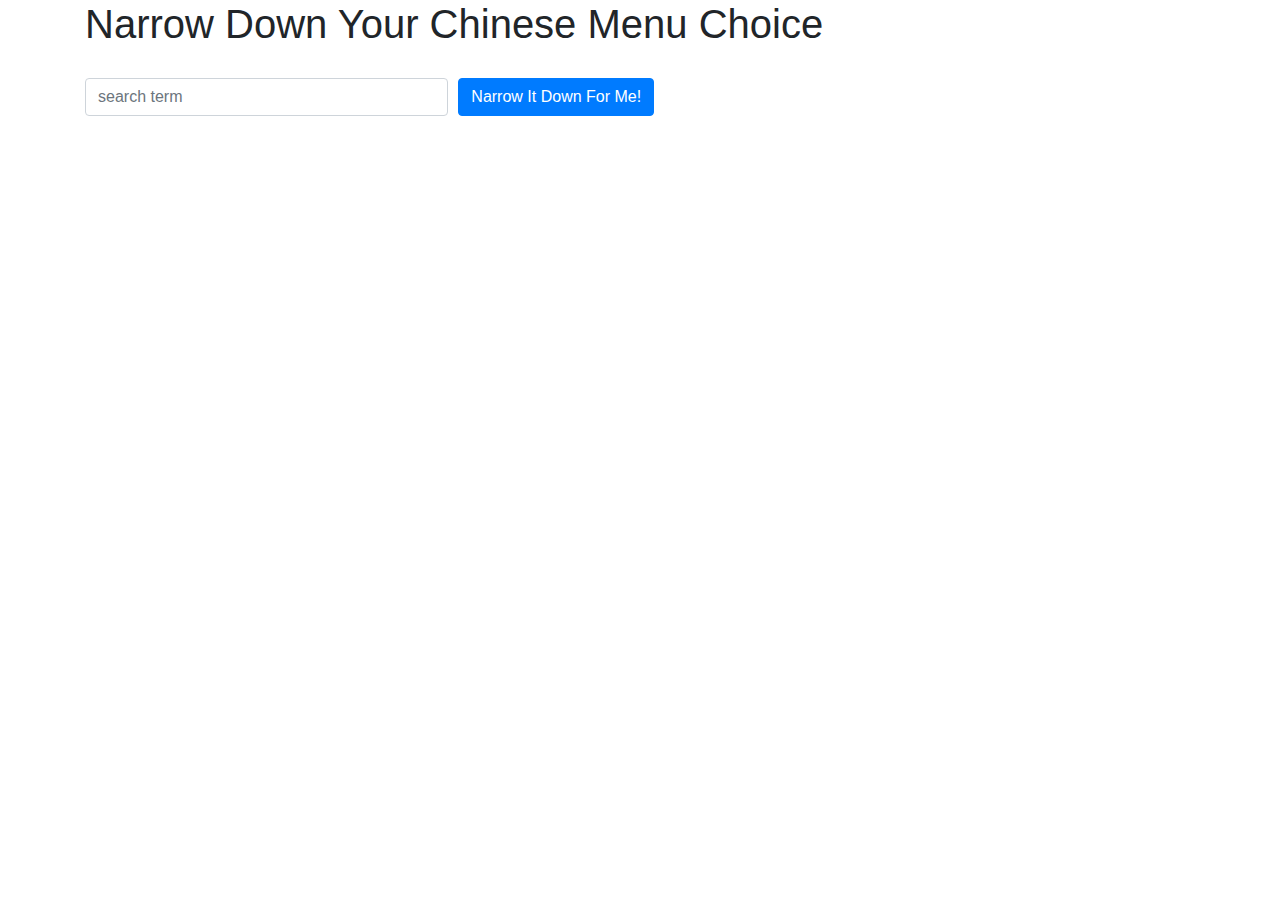
<file: module3-solution/index.html>
<!DOCTYPE html>
<html lang="en" ng-app="NarrowItDownApp">
    <head>
        <meta charset="utf-8">
        <meta http-equiv="X-UA-Compatible" content="IE=edge">
        <meta name="viewport" content="width=device-width, initial-scale=1">
        <title>Narrow Down Your Menu Choice</title>
        <meta name="viewport" content="width=device-width, initial-scale=1">
        <link rel="stylesheet" href="styles/bootstrap.min.css">
        <link rel="stylesheet" href="styles/styles.css">
    </head>
    <body>
        <div class="container" ng-controller="NarrowItDownController as ctrl">
            <h1>Narrow Down Your Chinese Menu Choice</h1>
            <div class="form-row">
                <div class="form-group col-sm-4">
                    <input type="text" ng-model="ctrl.searchTerm"
                            placeholder="search term" class="form-control">
                </div>
                <div class="form-group col-sm-4">
                    <button class="btn btn-primary"
                            ng-click="ctrl.getMatchedMenuItems(ctrl.searchTerm)">
                    Narrow It Down For Me!
                    </button>
                </div>
            </div>
            <!-- found-items should be implemented as a component -->
            <found-items ng-show="ctrl.isShowTable" found-items="ctrl.found"
                         on-remove="ctrl.removeItem(index)"></found-items>
            <div class="alert alert-warning" ng-show="ctrl.isShowWarning">
                Nothing found!
            </div>
        </div>
        <script src="js/angular.min.js" type="text/javascript"></script>
        <script src="js/app.js" type="text/javascript"></script>
    </body>
</html>
</file>
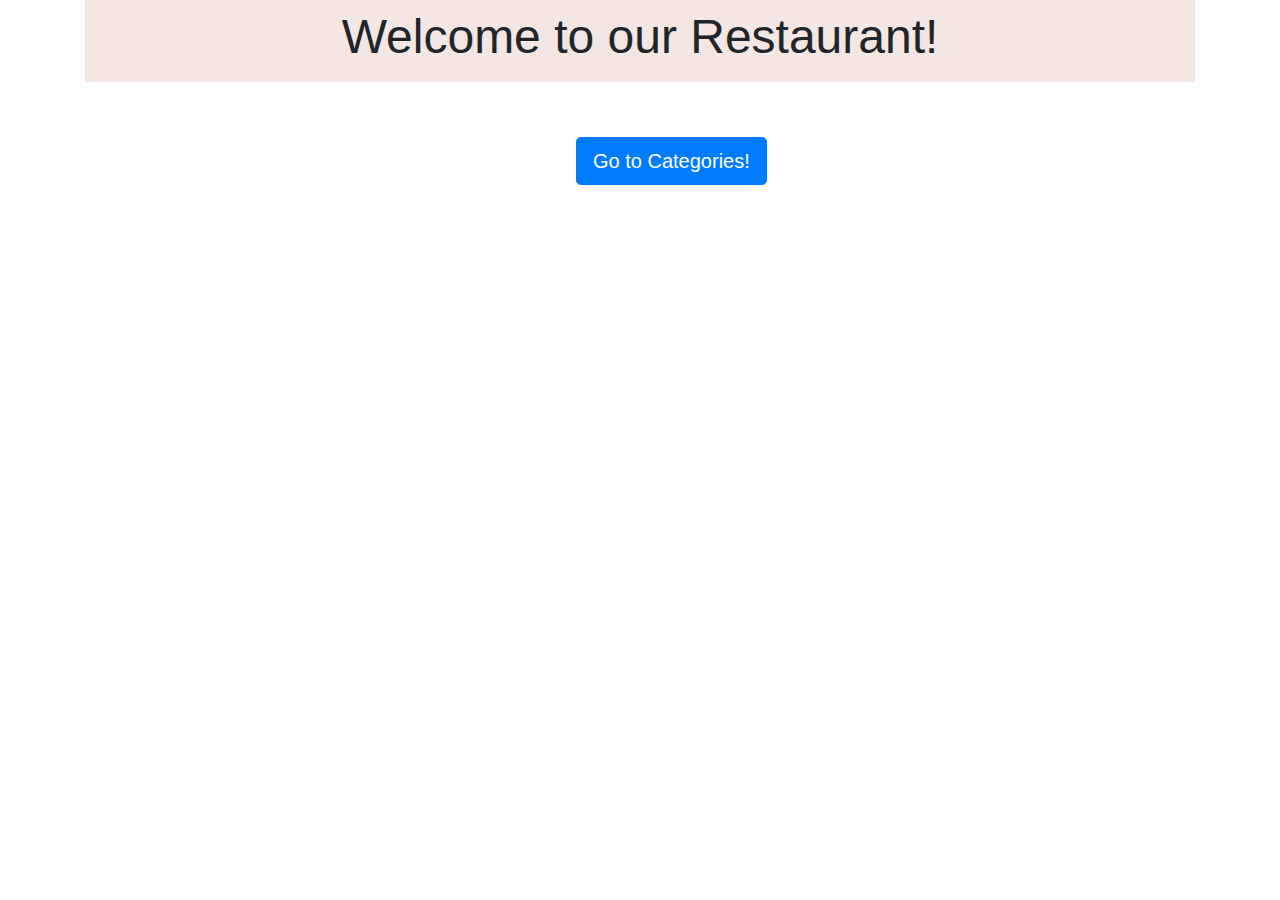
<file: module4-solution/index.html>
<!DOCTYPE html>
<html lang="en">
    <head>
        <meta charset="utf-8">
        <meta http-equiv="X-UA-Compatible" content="IE=edge">
        <!-- Bootstrap -->
        <link rel="stylesheet" href="lib/css/bootstrap.min.css">
        <link rel="stylesheet" href="src/styles.css">
        <title>Assignment 4</title>
    </head>
    <body ng-app="MenuApp">
        <div class="container">
            <ui-view></ui-view>
        </div>

        <!-- JQuery -->
    	<script src="lib/js/jquery-2.1.4.min.js" type="text/javascript"></script>
        <!-- Bootstrap -->
        <script src="lib/js/bootstrap.min.js" type="text/javascript"></script>
        <!-- AngularJS -->
    	<script src="lib/js/angular.min.js" type="text/javascript"></script>
    	<script src="lib/js/angular-ui-router.min.js" type="text/javascript"></script>
        <script src="src/data.module.js" type="text/javascript"></script>
        <script src="src/menudata.service.js" type="text/javascript"></script>
        <script src="src/menuApp.module.js" type="text/javascript"></script>
        <script src="src/menuApp.routes.js" type="text/javascript"></script>
        <script src="src/categories/categories.controller.js" type="text/javascript"></script>
        <script src="src/categories/categories.component.js" type="text/javascript"></script>
        <script src="src/items/items.component.js" type="text/javascript"></script>
        <script src="src/items/items.controller.js" type="text/javascript"></script>
    </body>
</html>
</file>
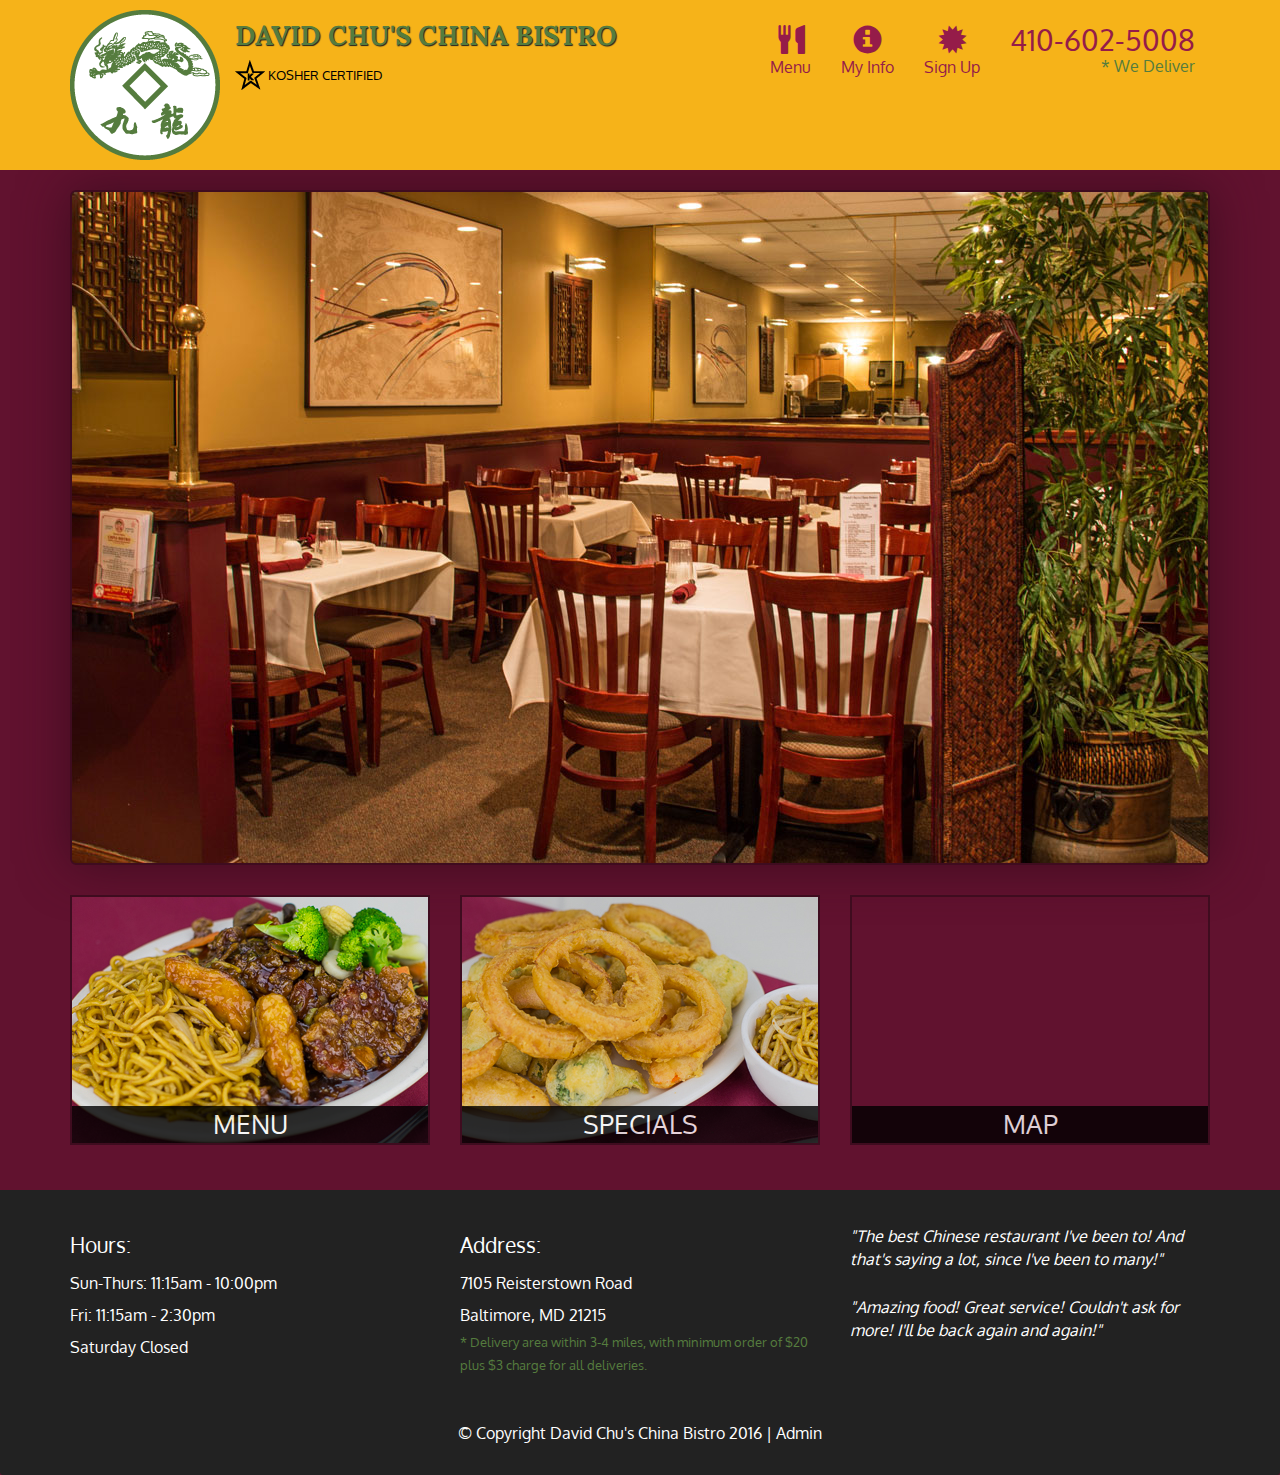
<file: module5-solution/index.html>
<!DOCTYPE html>
<html lang="en">
  <head>
    <meta charset="utf-8">
    <meta http-equiv="X-UA-Compatible" content="IE=edge">
    <meta name="viewport" content="width=device-width, initial-scale=1">
    <title>David Chu's China Bistro</title>
    <link href='https://fonts.googleapis.com/css?family=Oxygen:400,300,700' rel='stylesheet' type='text/css'>
    <link href='https://fonts.googleapis.com/css?family=Lora' rel='stylesheet' type='text/css'>
    <link rel="stylesheet" href="css/bootstrap.min.css">
    <link rel="stylesheet" href="css/restaurant.css">
    <link rel="stylesheet" href="css/common.css">
  </head>
  <body ng-app="restaurant" ng-strict-di>

    <!-- Fixed position loading indicator -->
    <loading class="loading-indicator"></loading>

    <header>
      <nav id="header-nav" class="navbar navbar-default">
        <div class="container">
          <div class="navbar-header">
            <a href="index.html" class="pull-left visible-md visible-lg">
              <div id="logo-img" alt="Logo image"></div>
            </a>

            <div class="navbar-brand">
              <a href="index.html"><h1>David Chu's China Bistro</h1></a>
              <p>
              <img src="images/star-k-logo.png" alt="Kosher certification">
              <span>Kosher Certified</span>
              </p>
            </div>

            <button id="navbarToggle" type="button" class="navbar-toggle collapsed" data-toggle="collapse" data-target="#collapsable-nav" aria-expanded="false">
              <span class="sr-only">Toggle navigation</span>
              <span class="icon-bar"></span>
              <span class="icon-bar"></span>
              <span class="icon-bar"></span>
            </button>
          </div>

          <div id="collapsable-nav" class="collapse navbar-collapse">
            <ul id="nav-list" class="nav navbar-nav navbar-right">
              <li id="navHomeButton" class="visible-xs">
                <a href="index.html">
                  <span class="glyphicon glyphicon-home"></span> Home</a>
              </li>
              <li id="navMenuButton" ui-sref-active="active">
                <a ui-sref="public.menu">
                  <span class="glyphicon glyphicon-cutlery"></span><br class="hidden-xs"> Menu</a>
              </li>
              <li>
                <a ui-sref="public.myinfo">
                  <span class="glyphicon glyphicon-info-sign"></span><br class="hidden-xs"> My Info</a>
              </li>
              <li>
                <a ui-sref="public.signup">
                  <span class="glyphicon glyphicon-certificate"></span><br class="hidden-xs"> Sign Up</a>
              </li>
              <li id="phone" class="hidden-xs">
                <a href="tel:410-602-5008">
                  <span>410-602-5008</span></a><div>* We Deliver</div>
              </li>
            </ul><!-- #nav-list -->
          </div><!-- .collapse .navbar-collapse -->
        </div><!-- .container -->
      </nav><!-- #header-nav -->
    </header>

    <div id="call-btn" class="visible-xs">
      <a class="btn" href="tel:410-602-5008">
        <span class="glyphicon glyphicon-earphone"></span>
        410-602-5008
      </a>
    </div>
    <div id="xs-deliver" class="text-center visible-xs">* We Deliver</div>

    <ui-view>
      <div class="text-center initial-loading">
        <h2>Loading Site...</h2>
      </div>
    </ui-view>

    <footer class="panel-footer">
      <div class="container">
        <div class="row">
          <section id="hours" class="col-sm-4">
            <span>Hours:</span><br>
            Sun-Thurs: 11:15am - 10:00pm<br>
            Fri: 11:15am - 2:30pm<br>
            Saturday Closed
            <hr class="visible-xs">
          </section>
          <section id="address" class="col-sm-4">
            <span>Address:</span><br>
            7105 Reisterstown Road<br>
            Baltimore, MD 21215
            <p>* Delivery area within 3-4 miles, with minimum order of $20 plus $3 charge for all deliveries.</p>
            <hr class="visible-xs">
          </section>
          <section id="testimonials" class="col-sm-4">
            <p>"The best Chinese restaurant I've been to! And that's saying a lot, since I've been to many!"</p>
            <p>"Amazing food! Great service! Couldn't ask for more! I'll be back again and again!"</p>
          </section>
        </div>
        <div class="text-center">
          &copy; Copyright David Chu's China Bistro 2016 |
          <a ui-sref="admin.auth">Admin</a></div>
      </div>
    </footer>

    <!-- Libs -->
    <script src="lib/jquery-2.1.4.min.js"></script>
    <script src="lib/bootstrap.min.js"></script>
    <script src="lib/angular.min.js"></script>
    <script src="lib/angular-ui-router.min.js"></script>

    <!-- Main Restaurant Module -->
    <script src="src/restaurant.module.js"></script>

    <!-- Common Module -->
    <script src="src/common/common.module.js"></script>
    <script src="src/common/loading/loading.component.js"></script>
    <script src="src/common/loading/loading.interceptor.js"></script>
    <script src="src/common/menu.service.js"></script>

    <!-- Public Module -->
    <script src="src/public/public.module.js"></script>
    <script src="src/public/public.routes.js"></script>
    <script src="src/public/menu/menu.controller.js"></script>
    <script src="src/public/menu-category/menu-category.component.js"></script>
    <script src="src/public/menu-items/menu-items.controller.js"></script>
    <script src="src/public/menu-item/menu-item.component.js"></script>
    <script src="src/public/signup/signup.controller.js"></script>
    <script src="src/public/myinfo/myinfo.controller.js"></script>

    <!-- ADMIN SITE -->

    <!--Application files -->

  </body>

</html>
</file>
<file: module3-solution/styles/styles.css>
h1 {
  margin-bottom: 30px;
}
.loader {
  display: none;
  margin-left: 5px;
  font-size: 10px;
  float: left;
  border-top: 1.1em solid rgba(147, 147, 147, 0.2);
  border-right: 1.1em solid rgba(147, 147, 147, 0.2);
  border-bottom: 1.1em solid rgba(147, 147, 147, 0.2);
  border-left: 1.1em solid #676767;
  -webkit-transform: translateZ(0);
  -ms-transform: translateZ(0);
  transform: translateZ(0);
  -webkit-animation: load8 1.1s infinite linear;
  animation: load8 1.1s infinite linear;
}
.loader,
.loader:after {
  border-radius: 50%;
  width: 3em;
  height: 3em;
}
@-webkit-keyframes load8 {
  0% {
    -webkit-transform: rotate(0deg);
    transform: rotate(0deg);
  }
  100% {
    -webkit-transform: rotate(360deg);
    transform: rotate(360deg);
  }
}
@keyframes load8 {
  0% {
    -webkit-transform: rotate(0deg);
    transform: rotate(0deg);
  }
  100% {
    -webkit-transform: rotate(360deg);
    transform: rotate(360deg);
  }
}
</file>
<file: module4-solution/src/styles.css>
header {
    background-color: #F3E6E3;
    margin-bottom: 5%;
}
header > h1 {
    font-size: 300%;
}
input#categoriesButton {
    position: absolute;
    left: calc(90% / 2);
}
</file>
<file: module5-solution/css/restaurant.css>
body {
  font-size: 16px;
  color: #fff;
  background-color: #61122f;
  font-family: 'Oxygen', sans-serif;
}

.initial-loading {
  margin-top: 60px;
}

/** HEADER **/
#header-nav {
  background-color: #f6b319;
  border-radius: 0;
  border: 0;
}

#logo-img {
  background: url('../images/restaurant-logo_large.png') no-repeat;
  width: 150px;
  height: 150px;
  margin: 10px 15px 10px 0;
}

.navbar-brand {
  padding-top: 25px;
}
.navbar-brand h1 { /* Restaurant name */
  font-family: 'Lora', serif;
  color: #557c3e;
  font-size: 1.5em;
  text-transform: uppercase;
  font-weight: bold;
  text-shadow: 1px 1px 1px #222;
  margin-top: 0;
  margin-bottom: 0;
  line-height: .75;
}
.navbar-brand a:hover, .navbar-brand a:focus {
  text-decoration: none;
}
.navbar-brand p { /* Kosher cert */
  color: #000;
  text-transform: uppercase;
  font-size: .7em;
  margin-top: 15px;
}
.navbar-brand p span { /* Star-K */
  vertical-align: middle;
}

#nav-list {
  margin-top: 10px;
}
#nav-list a {
  color: #951C49;
  text-align: center;
}
#nav-list a:hover {
  background: #E7E7E7;
}
#nav-list a span {
  font-size: 1.8em;
}

#phone {
  margin-top: 5px;
}
#phone a { /* Phone number */
  text-align: right;
  padding-bottom: 0;
}
#phone div { /* We Deliver */
  color: #557c3e;
  text-align: right;
  padding-right: 15px;
}

.navbar-header button.navbar-toggle, .navbar-header .icon-bar {
  border: 1px solid #61122f;
}
.navbar-header button.navbar-toggle {
  clear: both;
  margin-top: -30px;
}
/* END HEADER */

/* FOOTER */
.panel-footer {
  margin-top: 30px;
  padding-top: 35px;
  padding-bottom: 30px;
  background-color: #222;
  border-top: 0;
}
.panel-footer div.row {
  margin-bottom: 35px;
}
#hours, #address {
  line-height: 2;
}
#hours > span, #address > span {
  font-size: 1.3em;
}
#address p {
  color: #557c3e;
  font-size: .8em;
  line-height: 1.8;
}
#testimonials {
  font-style: italic;
}
#testimonials p:nth-child(2) {
  margin-top: 25px;
}
a[ui-sref="admin.auth"] {
  color: #fff;
}
/* END FOOTER */

/********** Medium devices only **********/
@media (min-width: 992px) and (max-width: 1199px) {
  /* Header */
  #logo-img {
    background: url('../images/restaurant-logo_medium.png') no-repeat;
    width: 100px;
    height: 100px;
    margin: 5px 5px 5px 0;
  }
  /* End Header */
}


/********** Extra small devices only **********/
@media (max-width: 767px) {
  /* Header */
  .navbar-brand {
    padding-top: 10px;
    height: 80px;
  }
  .navbar-brand h1 { /* Restaurant name */
    padding-top: 10px;
    font-size: 5vw; /* 1vw = 1% of viewport width */
  }
  .navbar-brand p { /* Kosher cert */
    font-size: .6em;
    margin-top: 12px;
  }
  .navbar-brand p img { /* Star-K */
    height: 20px;
  }

  #collapsable-nav a { /* Collapsed nav menu text */
    font-size: 1.2em;
  }
  #collapsable-nav a span { /* Collapsed nav menu glyph */
    font-size: 1em;
    margin-right: 5px;
  }

  #call-btn > a {
    font-size: 1.5em;
    display: block;
    margin: 0 20px;
    padding: 10px;
    border: 2px solid #fff;
    background-color: #f6b319;
    color: #951c49;
  }
  #xs-deliver {
    margin-top: 5px;
    font-size: .7em;
    letter-spacing: .1em;
    text-transform: uppercase;
  }
  /* End Header */

  /* Footer */
  .panel-footer section {
    margin-bottom: 30px;
    text-align: center;
  }
  .panel-footer section:nth-child(3) {
    margin-bottom: 0; /* margin already exists on the whole row */
  }
  .panel-footer section hr {
    width: 50%;
  }
  /* End Footer */
}


/********** Super extra small devices Only :-) (e.g., iPhone 4) **********/
@media (max-width: 479px) {
  /* Header */
  .navbar-brand h1 { /* Restaurant name */
    padding-top: 5px;
    font-size: 6vw;
  }
  /* End Header */
}
</file>
<file: module5-solution/css/common.css>
.loading-indicator {
    display: block;
    width: 70px;
    position: fixed;
    left: 0;
    right: 0;
    margin: 0 auto;
    top: 40%;
    z-index: 100;
    background-color: #FFF;
}

.loading-indicator img {
    width: 70px;
    background-color: #FFF;
}

.ui-view-placeholder {
    margin-top: 60px;
}
</file>
